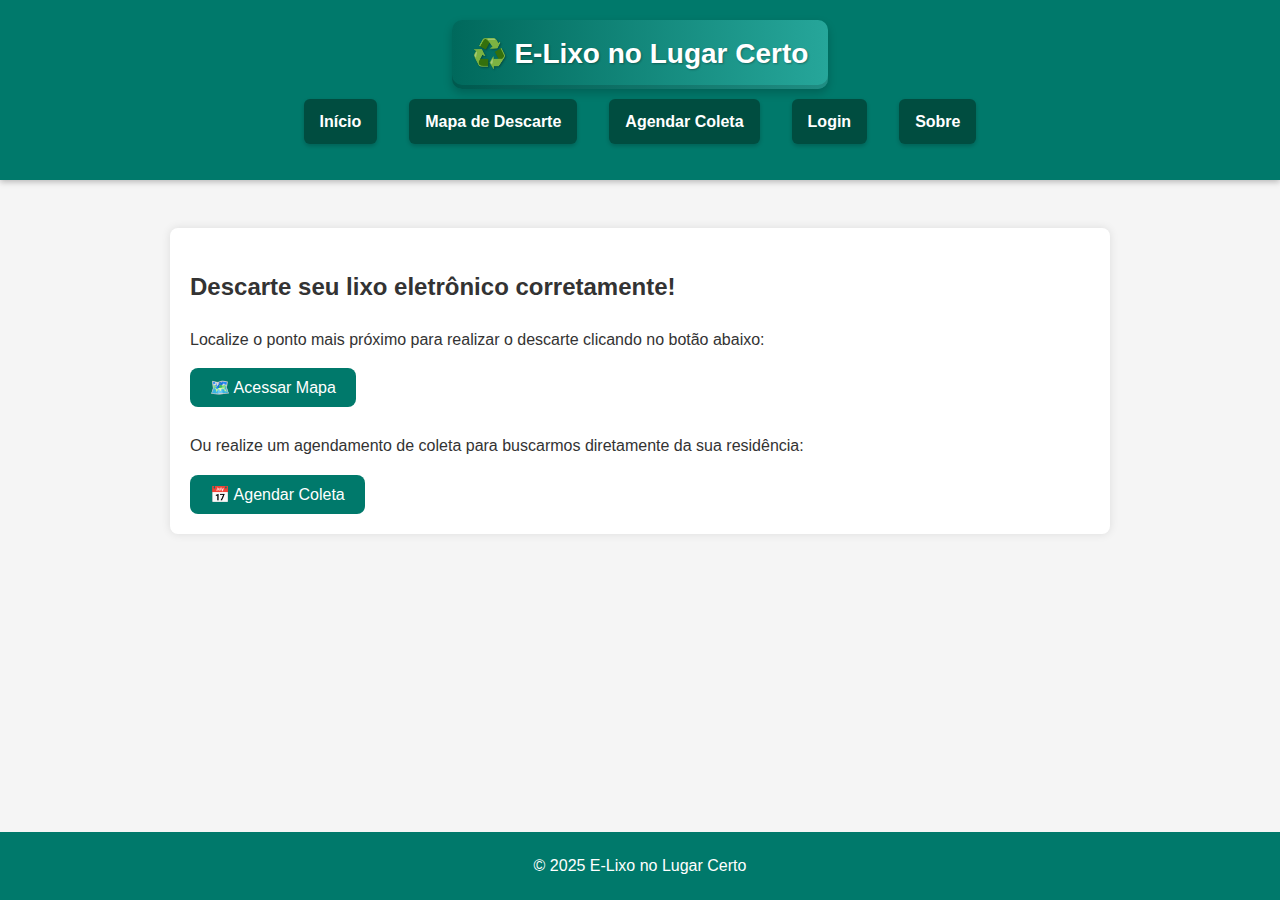
<file: index.html>
<!DOCTYPE html>
<html lang="pt-BR">
<head>
  <meta charset="UTF-8" />
  <meta name="viewport" content="width=device-width, initial-scale=1.0"/>
  <title>E-Lixo no Lugar Certo</title>
  <link rel="stylesheet" href="css/style.css"/>
</head>
<body>
  <header>
    <h1>♻️ E-Lixo no Lugar Certo</h1>
    <nav>
      <ul>
        <li><a href="index.html">Início</a></li>
        <li><a href="mapa.html">Mapa de Descarte</a></li>
        <li><a href="agendamento.html">Agendar Coleta</a></li>
        <li><a href="login.html">Login</a></li>
        <li><a href="sobre.html">Sobre</a></li>
      </ul>
    </nav>
  </header>

  <main>
  <h2>Descarte seu lixo eletrônico corretamente!</h2>
  <p>
    Localize o ponto mais próximo para realizar o descarte clicando no botão abaixo:
  </p>
  <a href="mapa.html">
    <button style="margin-bottom: 10px;">🗺️ Acessar Mapa</button>
  </a>

  <p>
    Ou realize um agendamento de coleta para buscarmos diretamente da sua residência:
  </p>
  <a href="agendamento.html">
    <button>📅 Agendar Coleta</button>
  </a>
</main>

  <footer>
    <p>&copy; 2025 E-Lixo no Lugar Certo</p>
  </footer>
</body>
</html>
</file>
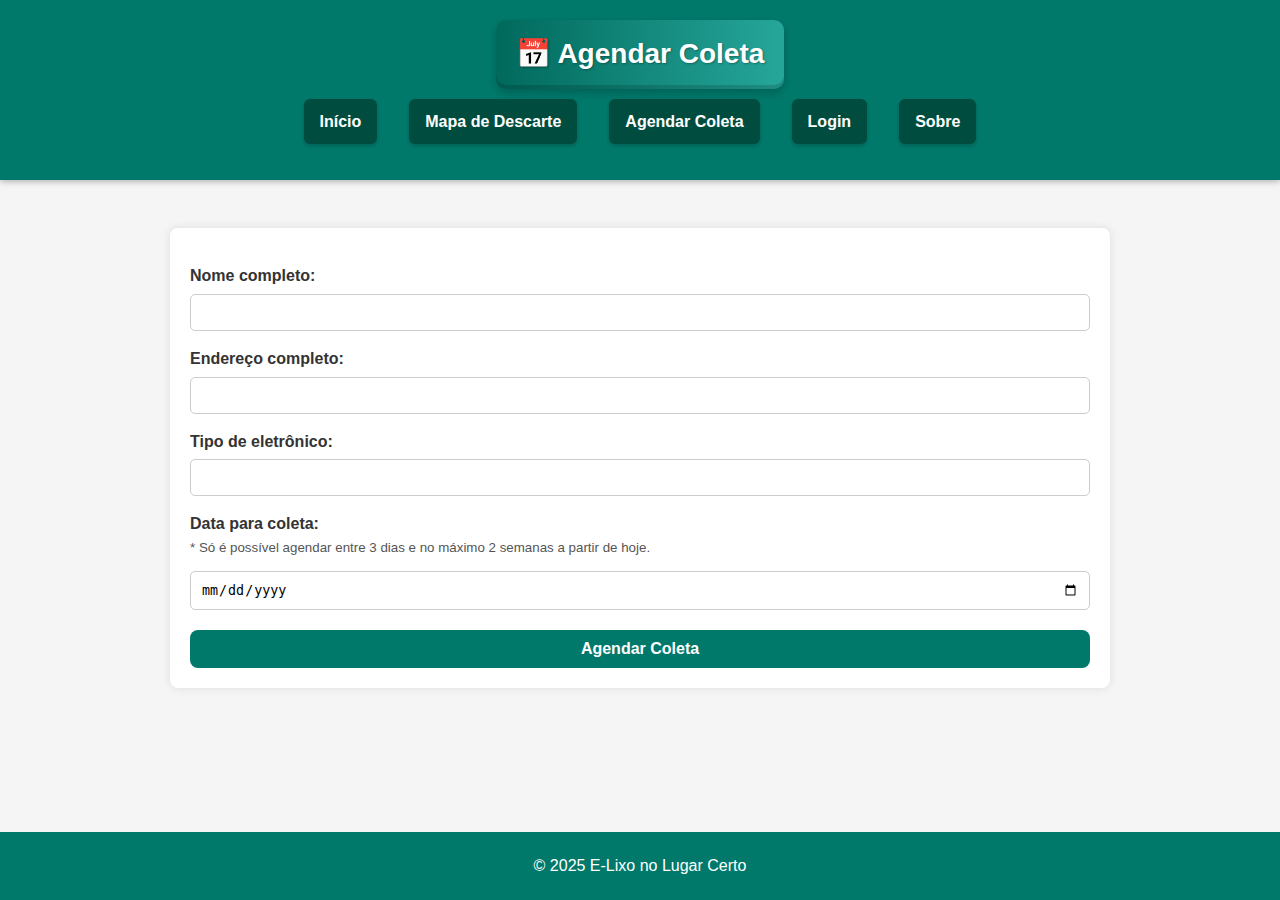
<file: agendamento.html>
<!DOCTYPE html>
<html lang="pt-BR">
<head>
  <meta charset="UTF-8"/>
  <meta name="viewport" content="width=device-width, initial-scale=1.0"/>
  <title>Agendar Coleta</title>
  <link rel="stylesheet" href="css/style.css"/>
</head>
<body>
  <header>
    <h1>📅 Agendar Coleta</h1>
    <nav>
      <ul>
        <li><a href="index.html">Início</a></li>
        <li><a href="mapa.html">Mapa de Descarte</a></li>
        <li><a href="agendamento.html">Agendar Coleta</a></li>
        <li><a href="login.html">Login</a></li>
        <li><a href="sobre.html">Sobre</a></li>
      </ul>
    </nav>
  </header>

  <main>
    <form id="formAgendamento">
      <label for="nome">Nome completo:</label>
      <input type="text" id="nome" required/>

      <label for="endereco">Endereço completo:</label>
      <input type="text" id="endereco" required/>

      <label for="item">Tipo de eletrônico:</label>
      <input type="text" id="item" required/>

      <label for="data">Data para coleta:</label>
      <small style="display: block; margin-bottom: 8px; color: #555;">* Só é possível agendar entre 3 dias e no máximo 2 semanas a partir de hoje.</small>
      <input type="date" id="data" required />

      <button type="submit">Agendar Coleta</button>
    </form>
  </main>

  <footer>
    <p>&copy; 2025 E-Lixo no Lugar Certo</p>
  </footer>

  <script src="js/script.js"></script>
</body>
</html>
</file>
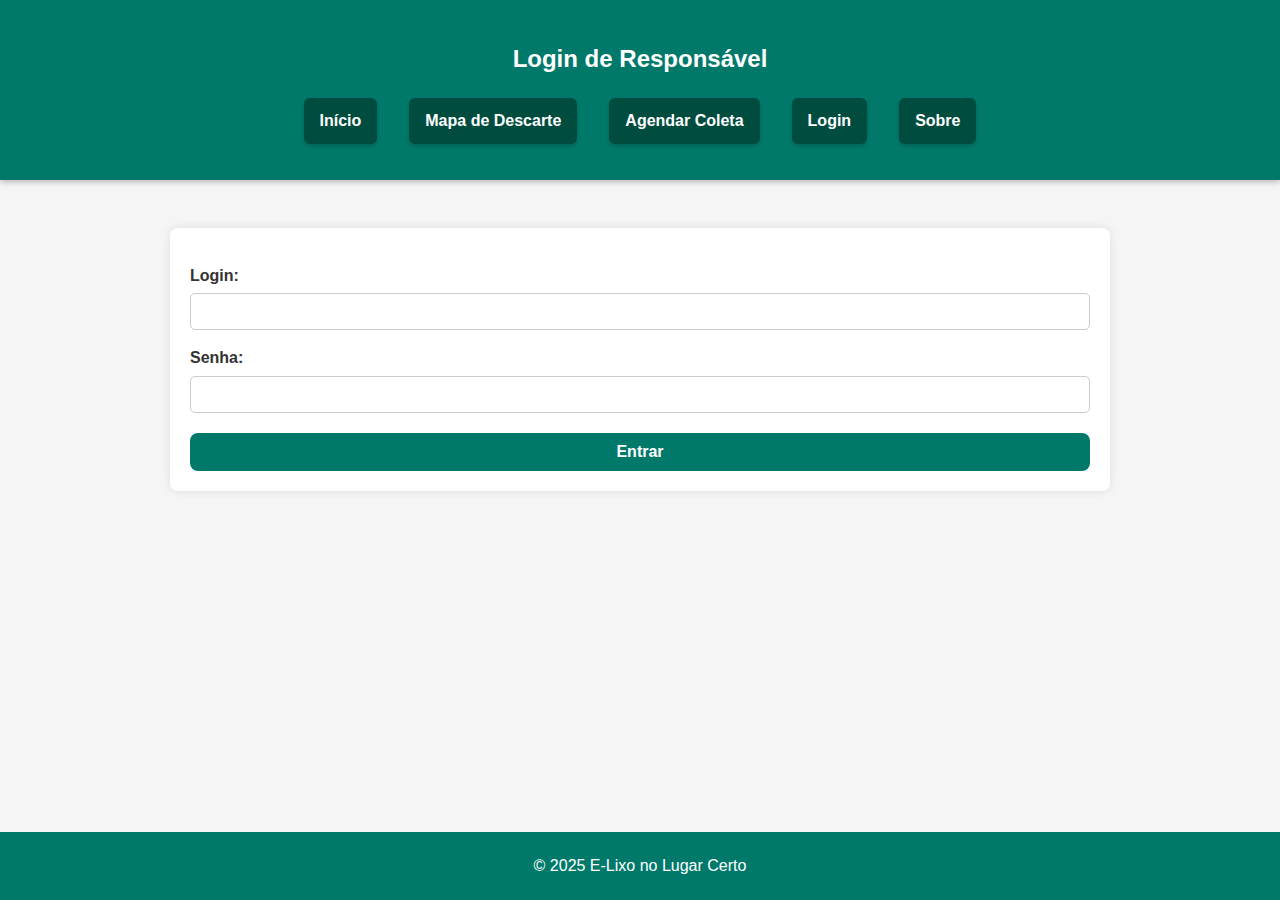
<file: login.html>
<!DOCTYPE html>
<html lang="pt-BR">
<head>
  <meta charset="UTF-8" />
  <meta name="viewport" content="width=device-width, initial-scale=1.0" />
  <title>Login - Coletas</title>
  <link rel="stylesheet" href="css/style.css" />
</head>
<body>
    <header>
    <h2>Login de Responsável</h2>
    <nav>
      <ul>
        <li><a href="index.html">Início</a></li>
        <li><a href="mapa.html">Mapa de Descarte</a></li>
        <li><a href="agendamento.html">Agendar Coleta</a></li>
        <li><a href="login.html">Login</a></li>
        <li><a href="sobre.html">Sobre</a></li>
      </ul>
    </nav>
  </header>

  <main>
    <form id="loginForm">
      <label for="text">Login:</label>
      <input type="text" id="text" required />

      <label for="senha">Senha:</label>
      <input type="password" id="senha" required />

      <button type="submit">Entrar</button>
      <p id="erroLogin" style="color:red; display:none;">Login inválido.</p>
    </form>
  </main>

  <footer>
    <p>&copy; 2025 E-Lixo no Lugar Certo</p>
  </footer>
  <script src="js/script.js"></script>
</body>
</html>
</file>
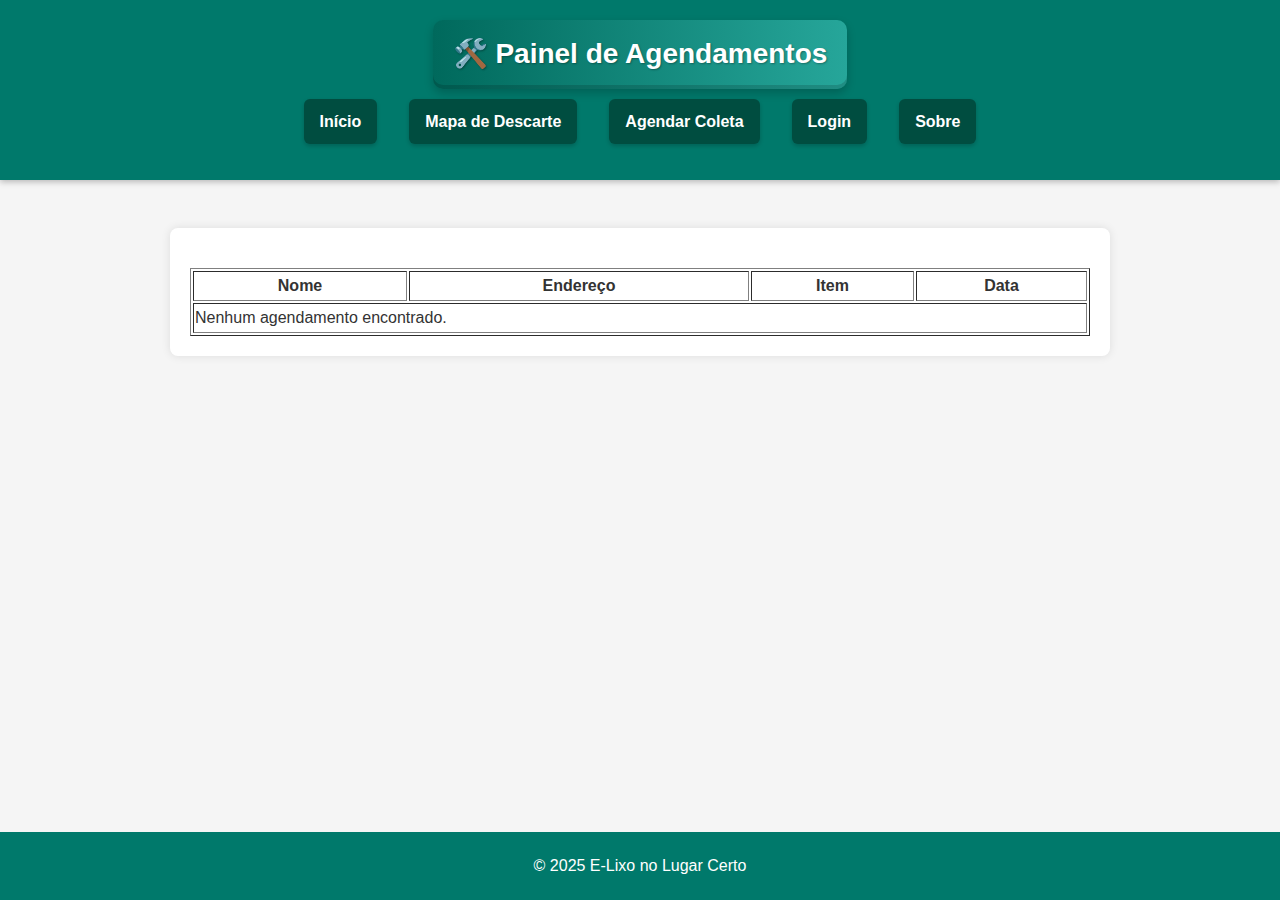
<file: painel.html>
<!DOCTYPE html>
<html lang="pt-BR">
<head>
  <meta charset="UTF-8" />
  <meta name="viewport" content="width=device-width, initial-scale=1.0" />
  <title>Painel de Agendamentos</title>
  <link rel="stylesheet" href="css/style.css" />
</head>
<body>
  <header>
    <h1>🛠️ Painel de Agendamentos</h1>
    <nav>
      <ul>
        <li><a href="index.html">Início</a></li>
        <li><a href="mapa.html">Mapa de Descarte</a></li>
        <li><a href="agendamento.html">Agendar Coleta</a></li>
        <li><a href="login.html">Login</a></li>
        <li><a href="sobre.html">Sobre</a></li>
      </ul>
    </nav>
  </header>
  <main>
    <table border="1" style="width: 100%; margin-top: 20px;">
      <thead>
        <tr>
          <th>Nome</th>
          <th>Endereço</th>
          <th>Item</th>
          <th>Data</th>
        </tr>
      </thead>
      <tbody id="tabelaAgendamentos"></tbody>
    </table>
  </main>

  <footer>
    <p>&copy; 2025 E-Lixo no Lugar Certo</p>
  </footer>

  <script src="js/script.js"></script>
</body>
</html>
</file>
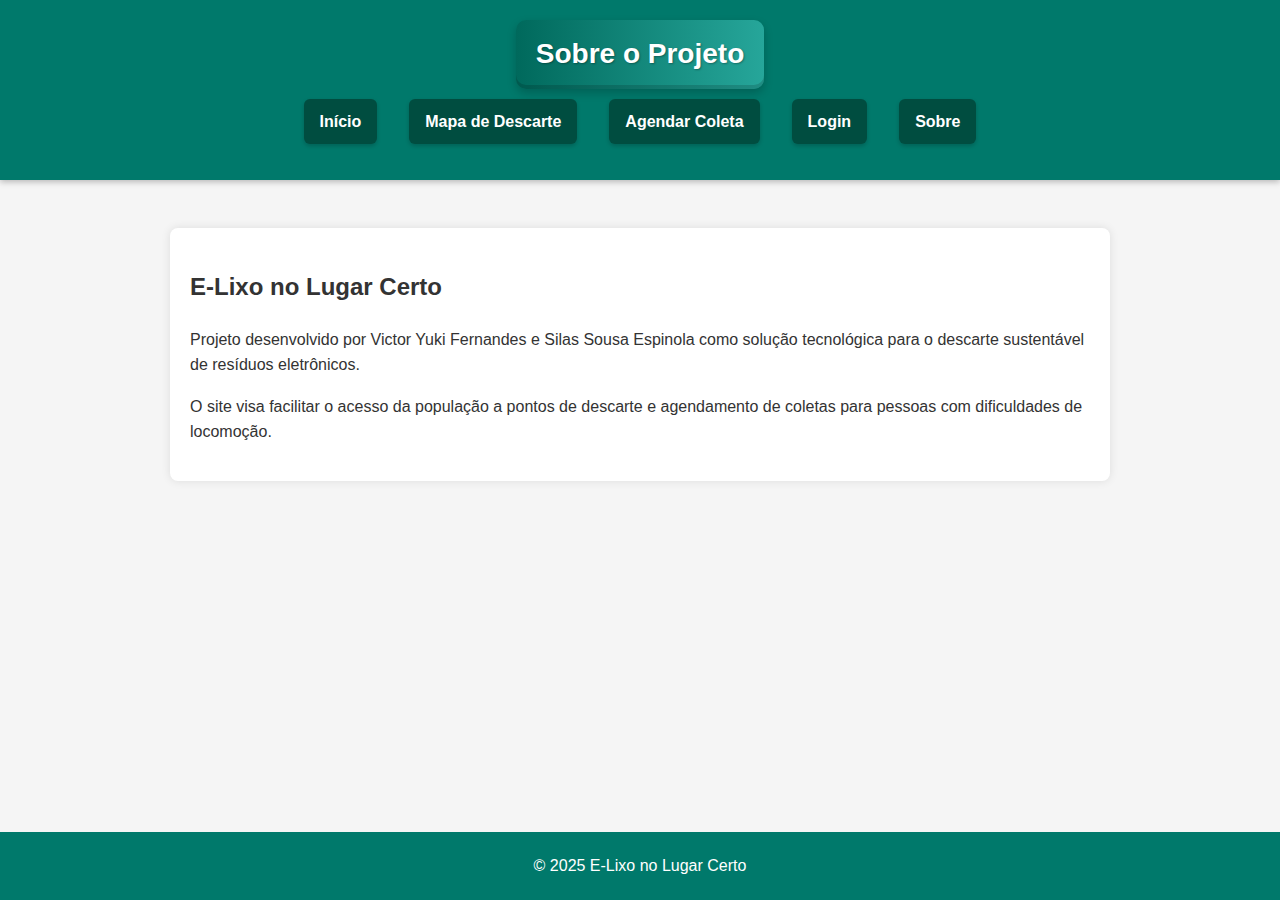
<file: sobre.html>
<!DOCTYPE html>
<html lang="pt-BR">
<head>
  <meta charset="UTF-8"/>
  <meta name="viewport" content="width=device-width, initial-scale=1.0"/>
  <title>Sobre o Projeto</title>
  <link rel="stylesheet" href="css/style.css"/>
</head>
<body>
  <header>
    <h1>Sobre o Projeto</h1>
    <nav>
      <ul>
        <li><a href="index.html">Início</a></li>
        <li><a href="mapa.html">Mapa de Descarte</a></li>
        <li><a href="agendamento.html">Agendar Coleta</a></li>
        <li><a href="login.html">Login</a></li>
        <li><a href="sobre.html">Sobre</a></li>
      </ul>
    </nav>
  </header>

  <main>
    <h2>E-Lixo no Lugar Certo</h2>
    <p>Projeto desenvolvido por Victor Yuki Fernandes e Silas Sousa Espinola como solução tecnológica para o descarte sustentável de resíduos eletrônicos.</p>

    <p>O site visa facilitar o acesso da população a pontos de descarte e agendamento de coletas para pessoas com dificuldades de locomoção.</p>
  </main>

  <footer>
    <p>&copy; 2025 E-Lixo no Lugar Certo</p>
  </footer>
</body>
</html>
</file>
<file: css/style.css>
body {
  font-family: Arial, sans-serif;
  background-color: #f5f5f5;
  color: #333;
  line-height: 1.6;
  padding-bottom: 50px;
  margin: 0;
  padding: 0;
  box-sizing: border-box;
}

header {
  background-color: #00796b;
  color: white;
  padding: 20px;
  text-align: center;
  box-shadow: 0 2px 6px rgba(0, 0, 0, 0.25); /* ⬅ sombra adicionada */
  z-index: 10;
  position: relative;
}

header nav ul {
  display: flex;
  justify-content: center;
  flex-wrap: wrap;
  gap: 12px;
  padding: 0;
  margin-top: 10px;
  list-style: none;
}

header nav ul li a {
  background-color: #004d40;
  color: white;
  text-decoration: none;
  font-weight: bold;
  padding: 10px 16px;
  border-radius: 6px;
  box-shadow: 0 2px 4px rgba(0, 0, 0, 0.2);
  display: inline-block;
  transition: background-color 0.3s ease, transform 0.2s ease;
}

header nav ul li a:hover {
  background-color: #00695c;
  transform: scale(1.05);
}

footer {
  position: fixed;
  bottom: 0;
  left: 0;
  width: 100%;
  background-color: #00796b;
  color: white;
  text-align: center;
  padding: 5px 0;
  z-index: 999;
  margin: 0;
}
@media (max-width: 768px) {
  footer {
    font-size: 10px;
    padding: 4px 6px;
  }
}
nav ul {
  list-style: none;
  display: flex;
  justify-content: center;
  flex-wrap: wrap;
  margin-top: 10px;
}

nav ul li {
  margin: 0 10px;
}

nav ul li a {
  color: white;
  text-decoration: none;
  font-weight: bold;
}

nav ul li a:hover {
  text-decoration: underline;
}

main {
  max-width: 900px;
  margin: 48px auto;
  padding: 20px;
  background-color: white;
  border-radius: 8px;
  box-shadow: 0 0 10px rgba(0,0,0,0.1);
}

form {
  display: flex;
  flex-direction: column;
}

form label {
  margin-top: 15px;
  font-weight: bold;
}

form input, form select, form textarea {
  padding: 10px;
  margin-top: 5px;
  border-radius: 5px;
  border: 1px solid #ccc;
}

form button {
  margin-top: 20px;
  padding: 10px;
  background-color: #00796b;
  color: white;
  border: none;
  border-radius: 5px;
  cursor: pointer;
  font-weight: bold;
}

form button:hover {
  background-color: #004d40;
}

.aviso {
  display: block;
  font-size: 0.9em;
  color: #555;
  margin-bottom: 8px;
}

main button {
  padding: 10px 20px;
  font-size: 16px;
  background-color: #00796b;
  color: white;
  border: none;
  border-radius: 8px;
  cursor: pointer;
  transition: background-color 0.3s ease;
}

main button:hover {
  background-color: #004d40;
}

header h1 {
  background-color: #004d40;
  color: #ffffff;
  padding: 12px 20px;
  margin: 0 auto;
  font-size: 28px;
  border-radius: 10px;
  box-shadow: inset 0 -4px 0 rgba(0,0,0,0.15), 0 4px 10px rgba(0,0,0,0.2);
  width: fit-content;
  text-shadow: 1px 1px 2px rgba(0,0,0,0.3);
  background: linear-gradient(90deg, #00695c, #26a69a);
}
</file>
